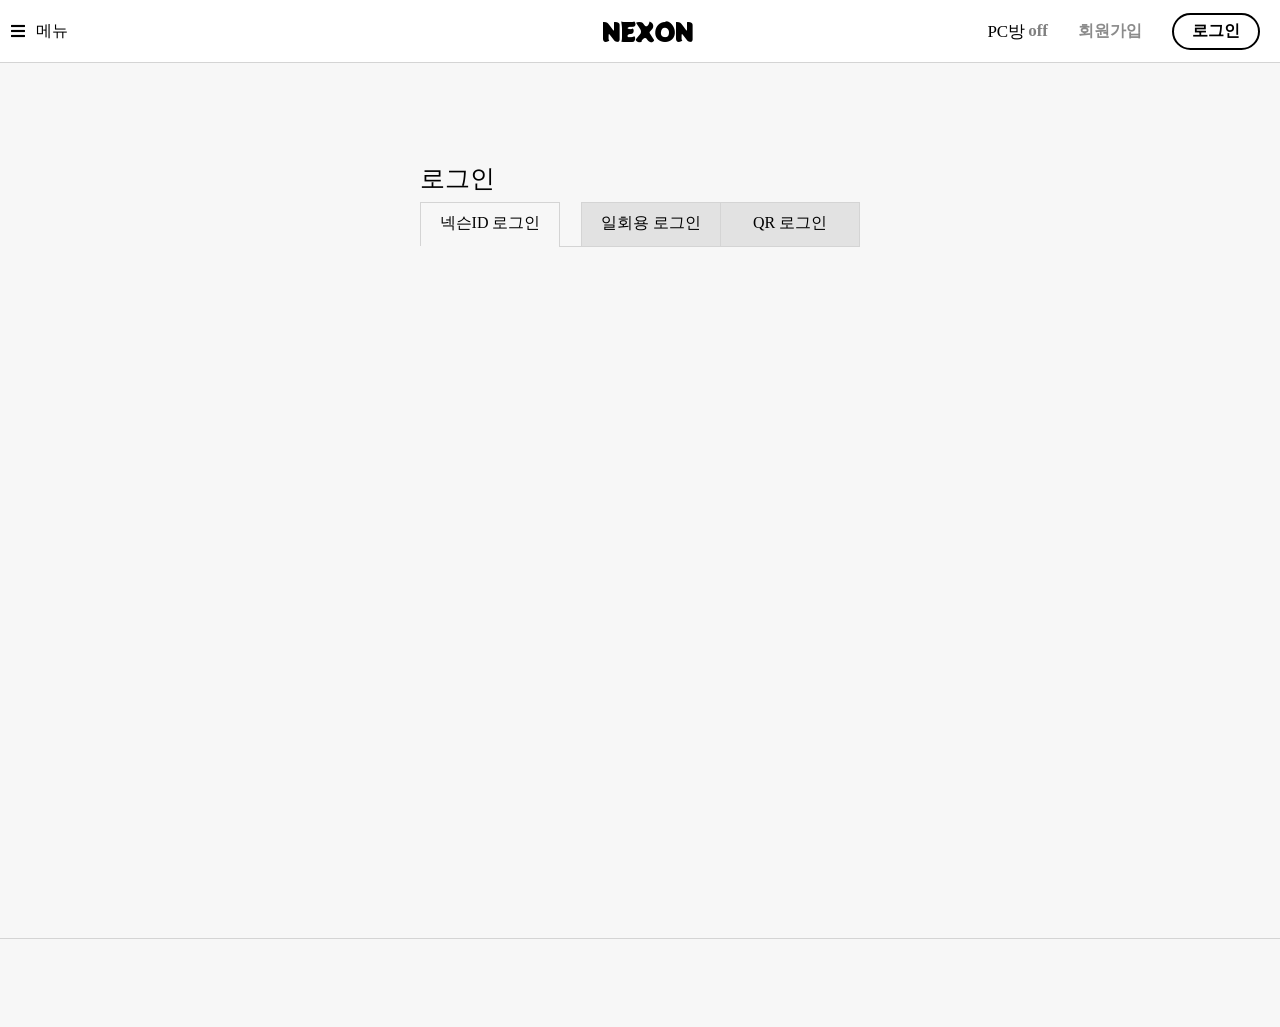
<file: 넥슨 로그인창/index.html>
<!DOCTYPE html>
<html lang="en">
<head>
    <meta charset="UTF-8">
    <meta name="viewport" content="width=device-width, initial-scale=1.0">
    <link rel="stylesheet" href="style.css">
    <link rel="stylesheet" href="https://cdnjs.cloudflare.com/ajax/libs/font-awesome/5.15.2/css/all.min.css" integrity="sha512-HK5fgLBL+xu6dm/Ii3z4xhlSUyZgTT9tuc/hSrtw6uzJOvgRr2a9jyxxT1ely+B+xFAmJKVSTbpM/CuL7qxO8w==" crossorigin="anonymous" />
    <link rel="preconnect" href="https://fonts.gstatic.com">
    <link href="https://fonts.googleapis.com/css2?family=Potta+One&display=swap" rel="stylesheet">
    <script src="https://ajax.googleapis.com/ajax/libs/jquery/3.5.1/jquery.min.js"></script>
    <script src="index-UI.js"></script>
    <title>넥슨 로그인창</title>
</head>
<body>
    <nav id="nav">
        <div id="menu">
            <div id="menu-space">
                <i class="fas fa-times"></i>
            </div>
            <i class="menubtn fas fa-bars"></i>
            <div class="menubtn">메뉴</div>
        </div>
        <div id="logo">NEXON</div>
        <div id="login">
            <div id="PC" class="nav-right">
                <div id="PC-left">PC방</div>
                <div id="PC-right">off</div>
            </div>
            <div id="sign" class="nav-right">회원가입</div>
            <div id="login-btn" class="nav-right">로그인</div>
        </div>
    </nav>
    <main>
        <header>
            로그인
        </header>
        <div id="main-box">
            <div id="top-btn">
                <a href="index.html"><div id="btn1">넥슨ID 로그인</div></a>
                <div class="empty-space"></div>
                <a href="index2.html"><div id="btn2">일회용 로그인</div></a>
                <a href="index3.html"><div id="btn3">QR 로그인</div></a>
            </div>
        </div>
    </main>
    <footer></footer>
</body>
</html>
</file>
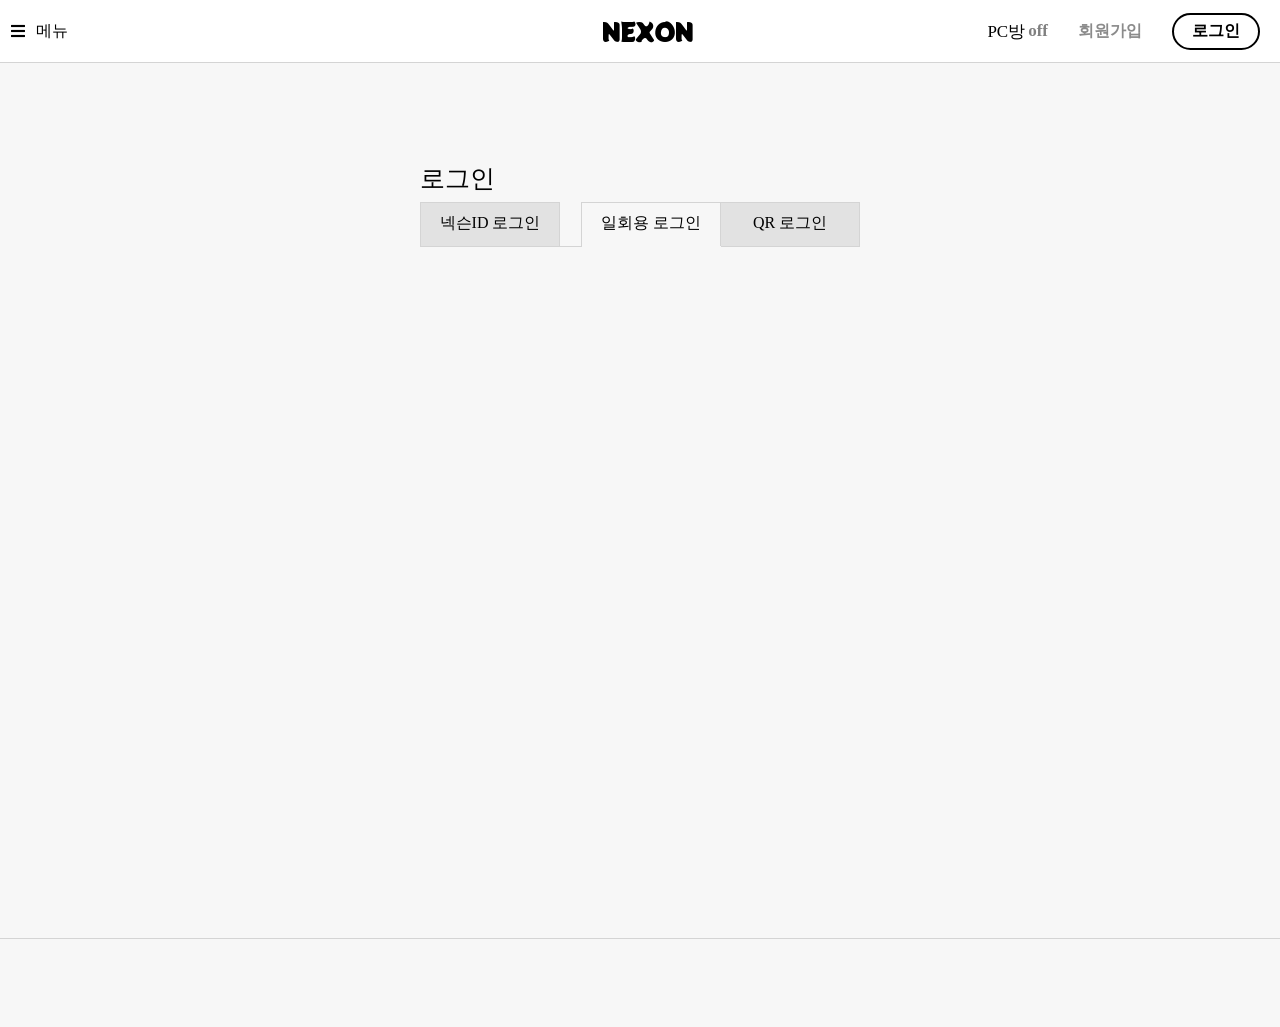
<file: 넥슨 로그인창/index2.html>
<!DOCTYPE html>
<html lang="en">
<head>
    <meta charset="UTF-8">
    <meta name="viewport" content="width=device-width, initial-scale=1.0">
    <link rel="stylesheet" href="style2.css">
    <link rel="stylesheet" href="https://cdnjs.cloudflare.com/ajax/libs/font-awesome/5.15.2/css/all.min.css" integrity="sha512-HK5fgLBL+xu6dm/Ii3z4xhlSUyZgTT9tuc/hSrtw6uzJOvgRr2a9jyxxT1ely+B+xFAmJKVSTbpM/CuL7qxO8w==" crossorigin="anonymous" />
    <link rel="preconnect" href="https://fonts.gstatic.com">
    <link href="https://fonts.googleapis.com/css2?family=Potta+One&display=swap" rel="stylesheet">
    <script src="https://ajax.googleapis.com/ajax/libs/jquery/3.5.1/jquery.min.js"></script>
    <script src="index-UI.js"></script>
    <title>넥슨 로그인창</title>
</head>
<body>
    <nav id="nav">
        <div id="menu">
            <div id="menu-space">
                <i class="fas fa-times"></i>
            </div>
            <i class="menubtn fas fa-bars"></i>
            <div class="menubtn">메뉴</div>
        </div>
        <div id="logo">NEXON</div>
        <div id="login">
            <div id="PC" class="nav-right">
                <div id="PC-left">PC방</div>
                <div id="PC-right">off</div>
            </div>
            <div id="sign" class="nav-right">회원가입</div>
            <div id="login-btn" class="nav-right">로그인</div>
        </div>
    </nav>
    <main>
        <header>
            로그인
        </header>
        <div id="main-box">
            <div id="top-btn">
                <a href="index.html"><div id="btn1">넥슨ID 로그인</div></a>
                <div class="empty-space"></div>
                <a href="index2.html"><div id="btn2">일회용 로그인</div></a>
                <a href="index3.html"><div id="btn3">QR 로그인</div></a>
            </div>
        </div>
    </main>
    <footer></footer>
</body>
</html>
</file>
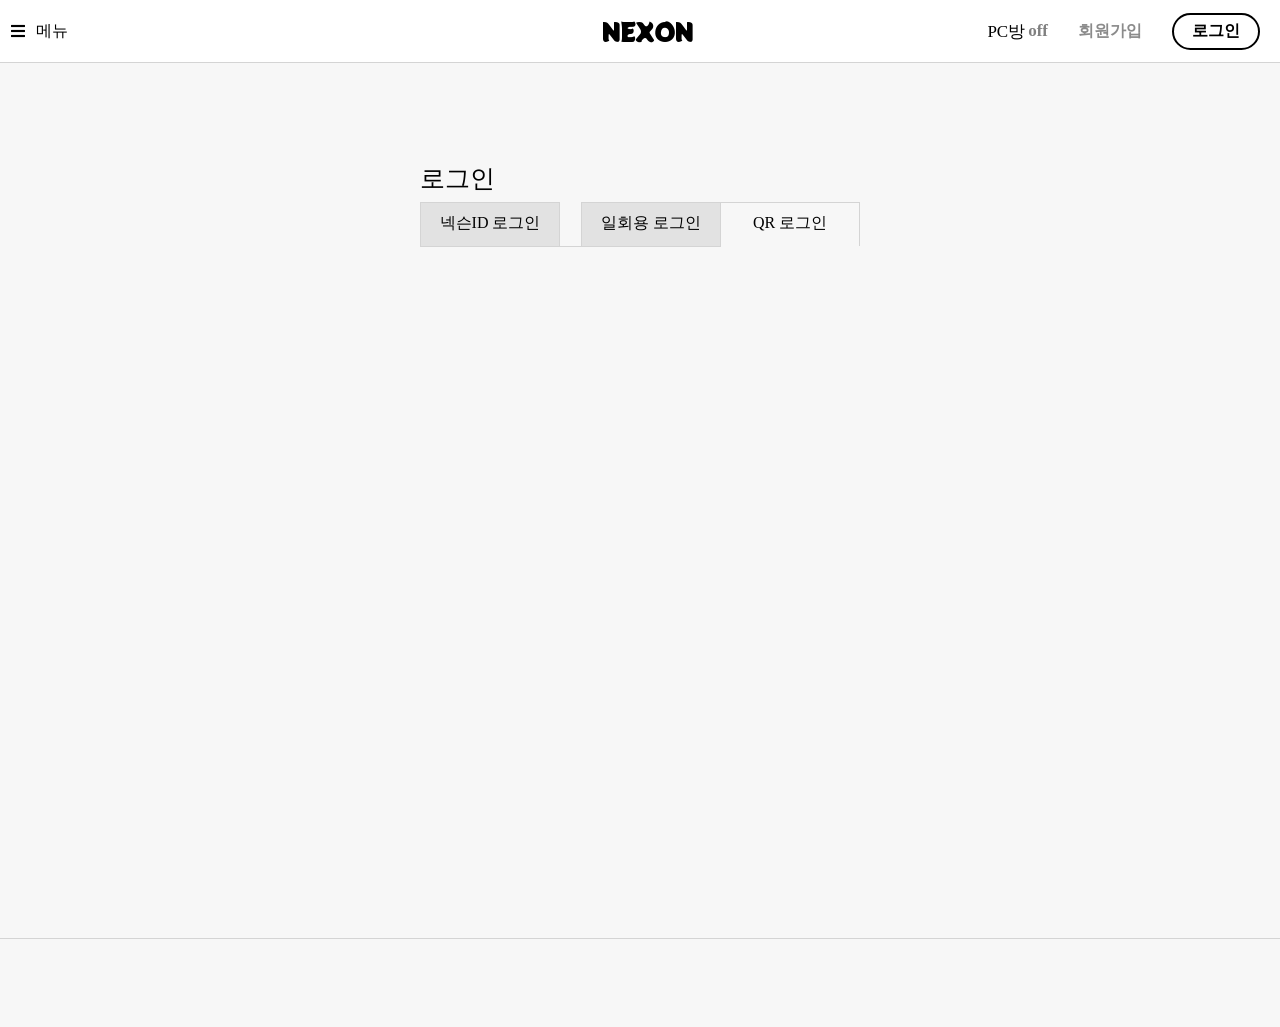
<file: 넥슨 로그인창/index3.html>
<!DOCTYPE html>
<html lang="en">
<head>
    <meta charset="UTF-8">
    <meta name="viewport" content="width=device-width, initial-scale=1.0">
    <link rel="stylesheet" href="style3.css">
    <link rel="stylesheet" href="https://cdnjs.cloudflare.com/ajax/libs/font-awesome/5.15.2/css/all.min.css" integrity="sha512-HK5fgLBL+xu6dm/Ii3z4xhlSUyZgTT9tuc/hSrtw6uzJOvgRr2a9jyxxT1ely+B+xFAmJKVSTbpM/CuL7qxO8w==" crossorigin="anonymous" />
    <link rel="preconnect" href="https://fonts.gstatic.com">
    <link href="https://fonts.googleapis.com/css2?family=Potta+One&display=swap" rel="stylesheet">
    <script src="https://ajax.googleapis.com/ajax/libs/jquery/3.5.1/jquery.min.js"></script>
    <script src="index-UI.js"></script>
    <title>넥슨 로그인창</title>
</head>
<body>
    <nav id="nav">
        <div id="menu">
            <div id="menu-space">
                <i class="fas fa-times"></i>
            </div>
            <i class="menubtn fas fa-bars"></i>
            <div class="menubtn">메뉴</div>
        </div>
        <div id="logo">NEXON</div>
        <div id="login">
            <div id="PC" class="nav-right">
                <div id="PC-left">PC방</div>
                <div id="PC-right">off</div>
            </div>
            <div id="sign" class="nav-right">회원가입</div>
            <div id="login-btn" class="nav-right">로그인</div>
        </div>
    </nav>
    <main>
        <header>
            로그인
        </header>
        <div id="main-box">
            <div id="top-btn">
                <a href="index.html"><div id="btn1">넥슨ID 로그인</div></a>
                <div class="empty-space"></div>
                <a href="index2.html"><div id="btn2">일회용 로그인</div></a>
                <a href="index3.html"><div id="btn3">QR 로그인</div></a>
            </div>
        </div>
    </main>
    <footer></footer>
</body>
</html>
</file>
<file: 넥슨 로그인창/style.css>
body {
    margin: 0;
    padding: 0;
    background-color: rgb(247, 247, 247);
}

a {
    text-decoration: none;
    color: black;
}

nav {
    height: 62px;
    width: 100%;
    border-bottom: 1px solid rgb(212, 212, 212);
    background-color: white;
    display: flex;
    justify-content: space-between;
    align-items: center;
}

#menu {
    display: flex;
    align-items: center;
}

#menu-space {
    width: 400px;
    position: absolute;
    left: -400px;
    z-index: 100;
    transition: 1s;
    background-color: white;
    height: 100vh;
    top: 0;
}

.menubtn {
    padding-left: 11px;
}

.fa-times {
    font-size: 25px;
    margin-top: 18px;
    margin-left: 11px;
}

#logo {
    position: absolute;
    left: 47%;
    font-size: 24px;
    font-weight: bold;
    font-family: 'Potta One', cursive;;
}

#login {
    display: flex;
    align-items: center;
}

.nav-right {
    padding-right: 30px;
}

#PC {
    display: flex;
    align-items: center;
}

#PC-left {
    font-size: 17px;
}

#PC-right {
    padding-left: 3px;
    font-size: 17px;
    font-weight: bold;
    color: grey;
}

#sign {
    color: rgb(139, 139, 139);
    font-weight: bold;
}

#sign:hover {
    color: rgb(85, 85, 255);
    transition: 0.5s;
}

#login-btn {
    border: 2px solid black;
    padding: 6px 18px;
    margin-right: 20px;
    border-radius: 28px;
    font-weight: bold;
}

#login-btn:hover {
    border: 2px solid blue;
    background-color: blue;
    color: white;
    transition: 0.5s;
}

main {
    height: 855px;
    border-bottom: 1px solid rgb(212, 212, 212);
    display: flex;
    flex-direction: column;
    align-items: center;
    padding-bottom: 20px;
}

header {
    width: 440px;
    font-size: 25px;
    height: 139px;
    line-height: 232px;
}

#main-box {
    height: 696px;
    width: 440px;
}

#top-btn {
    display: flex;
    justify-content: space-between;
}

#btn1 {
    width: 138px;
    height: 43px;
    text-align: center;
    line-height: 40px;
    border: 1px solid rgb(212,212,212);
    border-bottom: none;
    border-right: none;
}

.empty-space {
    width: 21px;
    height: 44px;
    border: 1px solid rgb(212, 212, 212);
    border-top: none;
}

#btn2 {
    width: 138px;
    height: 43px;
    text-align: center;
    line-height: 40px;
    border: 1px solid rgb(212,212,212);
    background-color: rgb(226, 226, 226);
    border-left: none;
}

#btn3 {
    width: 138px;
    height: 43px;
    text-align: center;
    line-height: 40px;
    border: 1px solid rgb(212,212,212);
    border-left: none;
    background-color: rgb(226, 226, 226);
}

footer {
    height: 88px;
}
</file>
<file: 넥슨 로그인창/style2.css>
body {
    margin: 0;
    padding: 0;
    background-color: rgb(247, 247, 247);
}

a {
    text-decoration: none;
    color: black;
}

nav {
    height: 62px;
    width: 100%;
    border-bottom: 1px solid rgb(212, 212, 212);
    background-color: white;
    display: flex;
    justify-content: space-between;
    align-items: center;
}

#menu {
    display: flex;
    align-items: center;
}

#menu-space {
    width: 400px;
    position: absolute;
    left: -400px;
    z-index: 100;
    transition: 1s;
    background-color: white;
    height: 100vh;
    top: 0;
}

.menubtn {
    padding-left: 11px;
}

.fa-times {
    font-size: 25px;
    margin-top: 18px;
    margin-left: 11px;
}

#logo {
    position: absolute;
    left: 47%;
    font-size: 24px;
    font-weight: bold;
    font-family: 'Potta One', cursive;;
}

#login {
    display: flex;
    align-items: center;
}

.nav-right {
    padding-right: 30px;
}

#PC {
    display: flex;
    align-items: center;
}

#PC-left {
    font-size: 17px;
}

#PC-right {
    padding-left: 3px;
    font-size: 17px;
    font-weight: bold;
    color: grey;
}

#sign {
    color: rgb(139, 139, 139);
    font-weight: bold;
}

#sign:hover {
    color: rgb(85, 85, 255);
    transition: 0.5s;
}

#login-btn {
    border: 2px solid black;
    padding: 6px 18px;
    margin-right: 20px;
    border-radius: 28px;
    font-weight: bold;
}

#login-btn:hover {
    border: 2px solid blue;
    background-color: blue;
    color: white;
    transition: 0.5s;
}

main {
    height: 855px;
    border-bottom: 1px solid rgb(212, 212, 212);
    display: flex;
    flex-direction: column;
    align-items: center;
    padding-bottom: 20px;
}

header {
    width: 440px;
    font-size: 25px;
    height: 139px;
    line-height: 232px;
}

#main-box {
    height: 696px;
    width: 440px;
}

#top-btn {
    display: flex;
    justify-content: space-between;
}

#btn1 {
    width: 138px;
    height: 43px;
    text-align: center;
    line-height: 40px;
    border: 1px solid rgb(212,212,212);
    background-color: rgb(226, 226, 226);
    border-right: none;
}

.empty-space {
    width: 21px;
    height: 44px;
    border: 1px solid rgb(212, 212, 212);
    border-top: none;
}

#btn2 {
    width: 138px;
    height: 43px;
    text-align: center;
    line-height: 40px;
    border: 1px solid rgb(212,212,212);
    border-left: none;
    border-bottom: none;
}

#btn3 {
    width: 138px;
    height: 43px;
    text-align: center;
    line-height: 40px;
    border: 1px solid rgb(212,212,212);
    border-left: none;
    background-color: rgb(226, 226, 226);
}

footer {
    height: 88px;
}
</file>
<file: 넥슨 로그인창/style3.css>
body {
    margin: 0;
    padding: 0;
    background-color: rgb(247, 247, 247);
}

a {
    text-decoration: none;
    color: black;
}

nav {
    height: 62px;
    width: 100%;
    border-bottom: 1px solid rgb(212, 212, 212);
    background-color: white;
    display: flex;
    justify-content: space-between;
    align-items: center;
}

#menu {
    display: flex;
    align-items: center;
}

#menu-space {
    width: 400px;
    position: absolute;
    left: -400px;
    z-index: 100;
    transition: 1s;
    background-color: white;
    height: 100vh;
    top: 0;
}

.menubtn {
    padding-left: 11px;
}

.fa-times {
    font-size: 25px;
    margin-top: 18px;
    margin-left: 11px;
}

#logo {
    position: absolute;
    left: 47%;
    font-size: 24px;
    font-weight: bold;
    font-family: 'Potta One', cursive;;
}

#login {
    display: flex;
    align-items: center;
}

.nav-right {
    padding-right: 30px;
}

#PC {
    display: flex;
    align-items: center;
}

#PC-left {
    font-size: 17px;
}

#PC-right {
    padding-left: 3px;
    font-size: 17px;
    font-weight: bold;
    color: grey;
}

#sign {
    color: rgb(139, 139, 139);
    font-weight: bold;
}

#sign:hover {
    color: rgb(85, 85, 255);
    transition: 0.5s;
}

#login-btn {
    border: 2px solid black;
    padding: 6px 18px;
    margin-right: 20px;
    border-radius: 28px;
    font-weight: bold;
}

#login-btn:hover {
    border: 2px solid blue;
    background-color: blue;
    color: white;
    transition: 0.5s;
}

main {
    height: 855px;
    border-bottom: 1px solid rgb(212, 212, 212);
    display: flex;
    flex-direction: column;
    align-items: center;
    padding-bottom: 20px;
}

header {
    width: 440px;
    font-size: 25px;
    height: 139px;
    line-height: 232px;
}

#main-box {
    height: 696px;
    width: 440px;
}

#top-btn {
    display: flex;
    justify-content: space-between;
}

#btn1 {
    width: 138px;
    height: 43px;
    text-align: center;
    line-height: 40px;
    border: 1px solid rgb(212,212,212);
    background-color: rgb(226, 226, 226);
    border-right: none;
}

.empty-space {
    width: 21px;
    height: 44px;
    border: 1px solid rgb(212, 212, 212);
    border-top: none;
}

#btn2 {
    width: 138px;
    height: 43px;
    text-align: center;
    line-height: 40px;
    border: 1px solid rgb(212,212,212);
    background-color: rgb(226, 226, 226);
    border-left: none;
}

#btn3 {
    width: 138px;
    height: 43px;
    text-align: center;
    line-height: 40px;
    border: 1px solid rgb(212,212,212);
    border-left: none;
    border-bottom: none;
}

footer {
    height: 88px;
}
</file>
